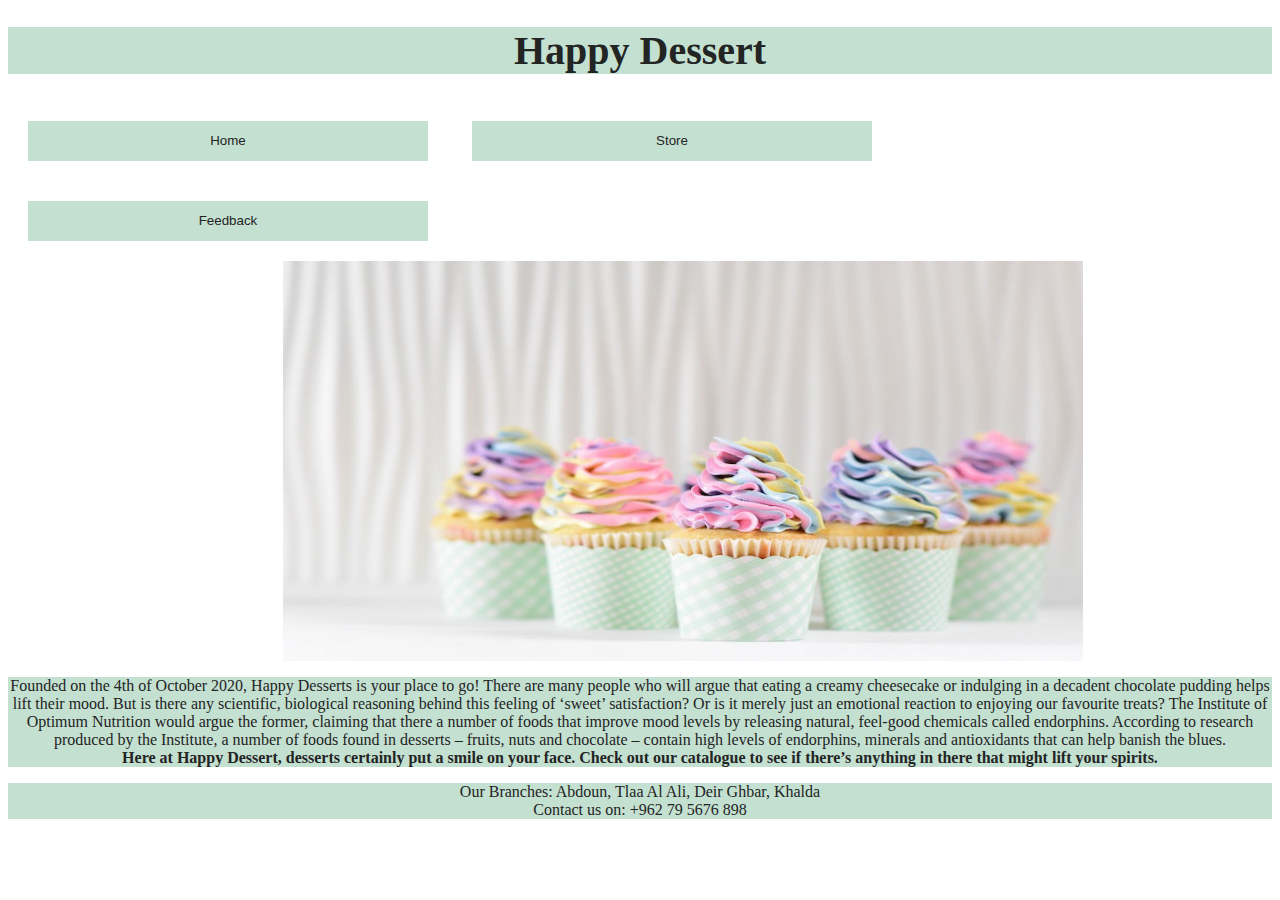
<file: index.html>
<!DOCTYPE html>
<html>
<head>
	<title>Happy Dessert</title>
	<script
  	src="https://code.jquery.com/jquery-3.5.1.min.js"
  	integrity="sha256-9/aliU8dGd2tb6OSsuzixeV4y/faTqgFtohetphbbj0="
  	crossorigin="anonymous"></script>
</head>
	<link rel="stylesheet" type="text/css" href="style.css">

<body class='body'>
	<div id="main-header">
		
		<h1>Happy Dessert</h1>
	</div>

	<div class="buttons">
		<button id='home'>Home</button>
		<button id='store'>Store</button>
		<button id='cart'>Feedback</button>
	</div>

	<div class="slideshow">
		<img src="Cupcake1.jpg" class="img">
		<img src="Icecream.jpg" class="img">
		<img src="Oreos.jpg" class="img">
		<img src="Macarons.jpg" class="img">
		<img src="Meringue.jpg" class="img">
	</div>


	<div class= "paragraph" >
		<p>
		Founded on the 4th of October 2020, Happy Desserts is your place to go! There are many people who will argue that eating a creamy cheesecake or indulging in a decadent chocolate pudding helps lift their mood.
		But is there any scientific, biological reasoning behind this feeling of ‘sweet’ satisfaction? Or is it merely just an emotional reaction to enjoying our favourite treats? The Institute of Optimum Nutrition would argue the former, claiming that there a number of foods that improve mood levels by releasing natural, feel-good chemicals called endorphins. According to research produced by the Institute, a number of foods found in desserts – fruits, nuts and chocolate – contain high levels of endorphins, minerals and antioxidants that can help banish the blues.<br>
		<b>Here at Happy Dessert, desserts certainly put a smile on your face. Check out our catalogue to see if there’s anything in there that might lift your spirits.</b>
		</p>
	</div>

	<footer>Our Branches: Abdoun, Tlaa Al Ali, Deir Ghbar, Khalda<br>Contact us on: +962 79 5676 898</footer>
    <script type="text/javascript" src=main.js></script>
</body>
</html>
</file>
<file: style.css>
.body {
	background-color:  white;
	color:#232424;
	font-family: Century Gothic;
}
.slideshow{
	
	margin-left: 275px;
}

.slideshow img {

    
    width: 100%;
	max-width: 800px;
    max-height: 400px;
}
h1{
	color: #232424;
	background-color: #c4e0d1;
	border: none;
	font-family: Century Gothic;
	text-align: center;
	font-size: 40px;
}
footer{
	text-align: center;
	color: #232424;
	background-color: #c4e0d1;
	border: none;
	font-family: Century Gothic;
	text-align: center;
	font-size: 16px;
}
.buttons button{
	color: #232424;
	background-color: #c4e0d1;
	border: none;
	width: 400px;
	height: 40px;
	margin: 20px;
}
.paragraph{
	
	background-color: #c4e0d1;
	color: #232424;
	font-family: Century Gothic;
	text-align: center;

	
}
.pastries img{
	width:22%;
	height: 25%;
	margin: 15px;

}
/*
.dessert img{
	width:22%;
	height: 25%;
	margin: 15px;
}*/
.offers img{
	width:22%;
	height: 25%;
	margin: 60px;
}
.Addtocart button{
	width:22%;
	color: #232424;
	background-color: #c4e0d1;
	border: none;
	margin: 15px;
}
.label label{

	
margin: 80px;
}
.cart{
	background-color: #c4e0d1;
	width: 50%;
	height:350px;
	margin-left: 25%;

}
.quantity1  label {
	text-align: center;
	margin-left:200px;
	
	
}
.quantity1  input{
	width:30px;
}
.cart input{
	width: 50%;
	height: 50px;
	border:none;
	margin: 25px;


}
.cart label{
	font-size: 50px;
	margin-left: 10px;
}
.cart button{
color: #232424;
	background-color: #c4e0d1;
	border: none;
	width: 50px;
	height: 50px;

}
#quantity{
	margin-left: 1px;
	margin-right: 10px;
}
</file>
